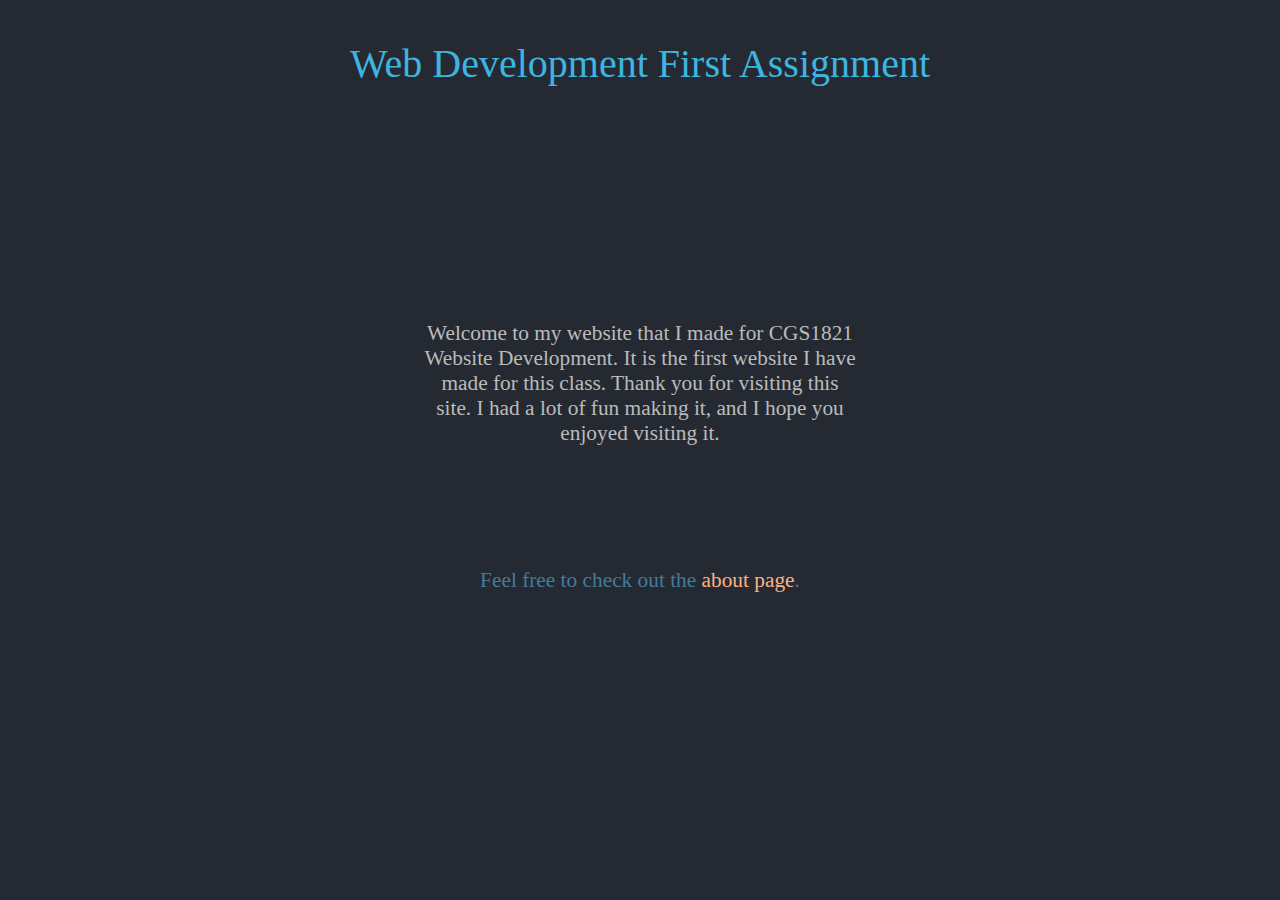
<file: index.html>
<!DOCTYPE html>

<html>

<head>

<title>Homepage</title>

<link rel="icon" type="image/x-icon" href="favicon.ico">

<link rel="stylesheet" href="style.css">

</head>

<!--This is a dank website-->

<br></br>

<h2 align="center">Web Development First Assignment</h2>

<body>

  <div id=body>

<!--I only added this comment because I wanted to-->

<p><center>Welcome to my website that I made for CGS1821 Website Development. It is the first website I have made for this class. Thank you for visiting this site. I had a lot of fun making it, and I hope you enjoyed visiting it.</center></p>

<br></br>
<br></br>

<span class=links>
<center>Feel free to check out the <a href="about.html" target="_blank">about page</a>.</center>
</span>

</body>

</html>
</file>
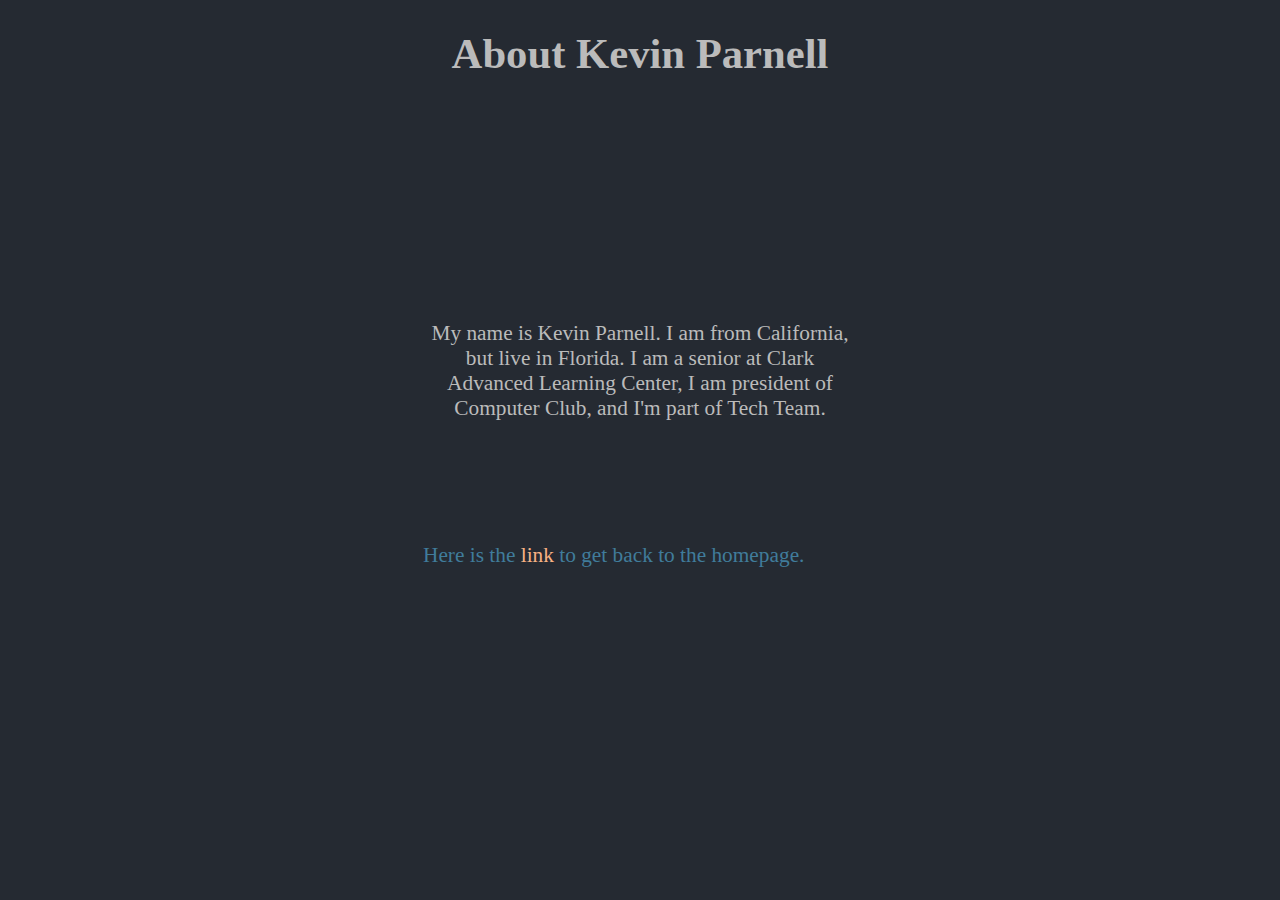
<file: about.html>
<!DOCTYPE html>

<html>

<head>

<title>About</title>

<link rel="icon" type="image/x-icon" href="favicon.ico">

<link rel="stylesheet" href="style.css">

</head>

<h1 align="center">About Kevin Parnell</h1>

<body>

<div id="body">

<p><center>My name is Kevin Parnell. I am from California, but live in Florida. I am a senior at Clark Advanced Learning Center, I am president of Computer Club, and I'm part of Tech Team.</center></p>

<br></br>
<br></br>

<span class=links>
Here is the <a href="index.html" target="_blank">link</a> to get back to the homepage.</center>
</span>

</body>

</html>
</file>
<file: style.css>
@font-face {
font-family: ubuntu;
}

@font-face {
font-family: ubuntu;
}


body {
background: #252a32;
color: #bbbbbb  ;
font-family: ubuntu;
font-size: 16pt;
}

a {
color: #F8B284 ;
text-decoration: none;
}

a:hover {
color: #3DB5E1
}

h2 {
font-family: ubuntu;
font-size: 30pt;
font-weight: normal;
margin-top: -18px;
margin-bottom: 24px;
color: #3DB5E1 ;
}

.links {
color: #407C9B  ;
}

#body {
max-width: 434px;
max-height: 300px;
position: absolute;
top: 50%;
left: 50%;
margin-top: -150px;
margin-left: -217px;
}
</file>
